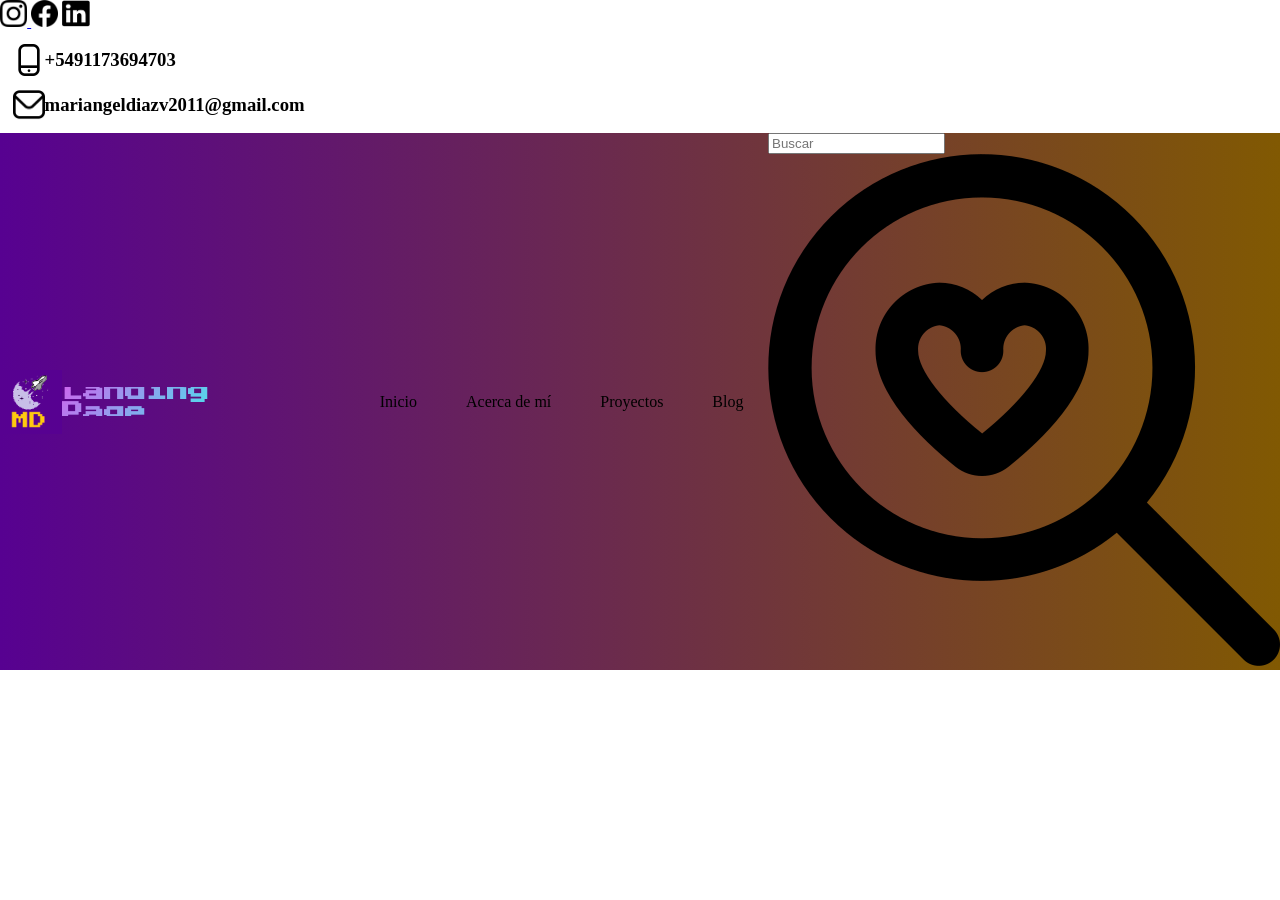
<file: Index.html>
<!DOCTYPE html>
<html lang="en">
  <head>
    <meta charset="UTF-8" />
    <title>LandingPageMD</title>
    <link rel="stylesheet" href="LandingPage.css" />
  </head>
  <body>
    <header class="contact">
        <div id="barraizquierda">
          <a href="https://instagram.com">
            <img src="./img/instagram.png" alt="instagram" />
          </a>
          <a href="https://es-la.facebook.com/">
            <img src="./img/facebook.png" alt="facebook"
          /></a>
          <a
            href="https://www.linkedin.com/in/mariangel-diaz-villanueva-60b20420b/"
          >
            <img src="./img/linkedin.png" alt="linkedin"
          /></a>
        </div>
        <div id="barraderecha">
          <h3>
            <img
              src="./img/telefono-inteligente.png"
              alt="telefono"
            />+5491173694703
          </h3>
          <h3>
            <img src="./img/sobre.png" alt="correo" />
            mariangeldiazv2011@gmail.com
          </h3>
        </div>
    </header>
    <nav class="menu">
      <div id="logo">
        <img src="./img/logodef.png" alt="Logo" />
        <h1>Landing Page</h1>
      </div>
      <div id="lista">
        <ul>
          <li>Inicio</li>
          <li>Acerca de mí</li>
          <li>Proyectos</li>
          <li>Blog</li>
        </ul>
      </div>
      <div id="buscar">
        <input type="text" placeholder="Buscar" />
        <img src="./img/busqueda-corazon.png" alt="buscador" />
      </div>
    </nav>
  </body>
</html>
</file>
<file: LandingPage.css>
/* Globalea*/

:root {
  --grey: rgb(114, 111, 111);
  --purple: rgb(87, 1, 145);
  --orange: rgb(129, 89, 2);
  --lightgrey:  rgb(192, 196, 195);
  --bold: 900;
  --large: 28px;
  --medium: 24px;
  --regular__medium: 21px;
  --regular: 16px;
  --small: 14px;
  --extrasmalll: 12px;
  --extrasmall: 10px;
  --extraextrasmall: 8px;
  --tiny: 6px;
}

@font-face {
  font-family: "pixeles";
  src: url(./fonts/PressStart2P-Regular.ttf);
}


body {
  margin: 0%;
}

main {
  display: flex;
  flex-direction: column;
}

/*Clases*/


/*Navar*/

.menu {
  background-image: linear-gradient(to right, var(--purple), var(--orange));
  display: flex;
  align-items: center;
  position: fixed;
  width: 100%;
  margin-top: 0;
  z-index: 99;
}


.checkbutton {
  float: right;
  cursor: pointer;
  display: none;
  margin-left: 20rem;
  margin-right: 0;
  margin-right: 0.5rem;
}

/*Hero/Carrousel*/

.hero {
  display: flex;
  justify-content: center;
  background-image: url(./img/fondomario.png);
  background-size: cover;
  background-repeat: no-repeat;
  border-top: black 5px solid;
  border-bottom: black 5px solid;
  height: 25rem;
  margin-top: 4rem;
  left: 0;
  right: 0;
}

/*AboutUs*/
.AboutUs {
  display: flex;
  flex-direction: column;
  margin: auto;
  padding: 2% 20% 0 20%;
  font-size: large;
  text-align: justify;
  margin-bottom: 5%;
}

.AboutUs h1 {
  font-family: "pixeles";
  font-size: 20px;
  color: black;
  text-align: center;
}

.border_color {
  height: 4px;
  background-image: linear-gradient(to right, var(--purple), var(--orange));
  width: 100%;
}


/*Cards*/

.TodosLosCards {
  display: flex;
  flex-direction: row;
  gap: 4rem;
  column-gap: 4rem;
  width: 100%;
  justify-content: space-evenly;
}

.cards {
  display: flex;
  flex-direction: column;
  justify-content: center;
  align-items: center;
  padding: 2rem 0;
 
}


.cards h2 {
  font-family: "pixeles";
  text-align: center;
  text-transform: uppercase;
  margin-bottom: 1rem;
  display: flex;
  flex-direction: row;
  gap: 0.3rem;
  align-items: center;
  padding: 0.5rem;
  font-size: var(--medium);
  word-spacing: -10px;
  gap: 1rem;
}

.cards h2 p {
  background-image: linear-gradient(to right, var(--purple), var(--orange));
  background-clip: text;
  -webkit-background-clip: text;
  -webkit-text-fill-color: transparent;
  font-family: "pixeles";
  font-size: var(--medium);
  margin: 0;
}
.cards h3 {
  font-size: var(--large);
  text-align: center;
  max-width: 300px;
  margin-top: 0.3rem;
}

.card {
  display: flex;
  flex-direction: column;
  align-items: center;
  justify-content: center;
  margin: 3rem 0;
  padding: 20px;
  width: 20rem;
  height: 20rem;
}

.card img {
  width: 10rem;
  height: 10rem;
  margin-bottom: 2rem;
  max-height: 100%;
  max-width: 100%;
  margin-bottom: 0;
}

.card p {
  max-width: 300px;
  margin-top: 0.2rem;
  text-align: center;
  font-size: var(--regular__medium);
}

.card_text {
  max-height: 100%;
  padding: 1rem;
  height: 7rem;
}


/*Juegos */
.titulos {
  padding-left: 5%;
  padding-right: 5%;
  font-family: "pixeles";
  padding: auto;
  display: flex;
  flex-direction: row;
  align-items: center;
  font-size: var(--medium);
}

/*jUEGOS Rebaja*/


.juegos__div {
  max-width: 40rem;
  display: flex;
  gap: 10px;
  flex-wrap: wrap;
  flex-direction: row;
  justify-content: space-evenly;
}

.juegos {
  gap: 10px;
  flex-direction: row;
  display: flex;
  align-items: center;
  justify-content: center;
  margin-bottom: 3rem;
}

.juegos h3 {
  margin-bottom: 0;
  margin-top: 0.1rem;
}
.juegos h4 {
  margin-bottom: 0;
  margin-top: 0.1rem;
}

.juegos h1 {
  margin-top: 0;
}

.juegos span {
  font-size: var(--extrasmalll);
}
.juegos img {
  width: 98%;
  height: 120px;
  margin: 0.2rem;
}

.juegos p {
  color: green;
  font-size: var(--medium);
  font-weight: var(--bold);
  margin: 0.5rem 0 0 0;
}

.costo {
  font-size: var(--small);
}

.costo span {
  text-decoration-line: line-through;
  color: var(--grey);
}

.texto {
  max-height: 100%;
  padding: 0.1rem;
  height: 4.5rem;
}

.juego {
  width: 100%;
  border: black solid 2px;
  padding: 1%;
  margin-left: 1%;
  box-shadow: 0 0 20px 2px rgb(0 0 0 / 30%);
  border-radius: 1rem;
  max-height: 19rem;
  max-width: 10rem;
}


/*Juegos arcade*/

.juegos__arcade__div {
  display: flex;
  gap: 10px;
  flex-wrap: wrap;
  flex-direction: row;
  align-items: center;
  justify-content: center;
}

.juegos__arcade {
  display: flex;
  align-items: center;
  justify-content: center;
  margin-bottom: 3rem;
  flex-direction: row;
  flex-wrap: wrap;

}

.juego__arcade{
  width: 100%;
  border: black solid 2px;
  padding: 1%;
  margin-left: 1%;
  box-shadow: 0 0 20px 2px rgb(0 0 0 / 30%);
  border-radius: 1rem;
  max-height: 25rem;
  max-width: 22rem;
}

.juegos__arcade h3 {
  margin-bottom: 0;
  margin-top: 0.1rem;
}

.juegos__arcade h4 {
  margin-bottom: 0;
  margin-top: 0.1rem;
}

.juegos__arcade h1 {
  margin-top: 0;
}

.juegos__arcade span {
  font-size: var(--regular);
}


.juegos__arcade img {
  width: 100%;
  height: 200px;
}

.juegos__arcade p {
  color: green;
  font-size: var(--medium);
  font-weight: var(--bold);
  margin: 0.5rem 0 0 0;
}

.carrito {
  display: flex;
  justify-content: flex-end;
}

.carrito img {
  width: 1.7em;
  height: 1.7em;
  padding-right: 1%;
}

.div_text {  
  max-height: 100%;
  padding: 0.1rem;
  height: 6rem;
  font-size: var(--regular__medium)
}

.costo__arcade {
  font-size: var(--regular__medium);
}

/*Contacto- Footer*/

.contact h1 {
  margin: 0;
}
.contact img {
  width: 1.7em;
  height: 1.7em;
 
}

.contact h3 {
  margin: 0.8rem;
  display: flex;
  flex-direction: row;
  align-items: center;
}

.contacto {
  display: flex;
  flex-direction: row;
  align-items: center;
  gap: 30px;
}



/*ID*/

/*Navar*/

#check{
  display: none;
}

#logo h1 {
  font-family: "pixeles";
  font-size: 1.2em;
  color: rgb(172, 168, 168);
  display: flex;
  align-items: center;
  background-image: linear-gradient(135deg, #cc67ee 0%, #4be1ec 100%);
  background-clip: text;
  -webkit-background-clip: text;
  -webkit-text-fill-color: transparent;
}

#logo {
  display: flex;
  justify-content: flex-start;
  height: 4em;
  width: 5em;
}

#lista {
  width: 100%;
  display: flex;
  align-items: center;
  flex-direction: row;
}

#lista ul {
  width: 88%;
  padding-inline-start: 40%;
  list-style: none;
  display: flex;
  flex-direction: row;
  justify-content:  space-around;
}

#lista a li{
  font-family: "pixeles";
  font-size: 14px;
  margin-right: 8%;
  color: white;  
  text-decoration: none;
  
}


#lista a {
  text-decoration: none;
  
}

#lista li:hover {
  color: #4be1ec;
  cursor: pointer;
}

#login {
  margin: auto;
  display: flex;
  align-items: center;
  justify-content: flex-end;
}

#login img {
  width: 2em;
  height: 2em;
  margin: 0.2em 1.5em 0.2em 1.5em;
  cursor: pointer;
}

/*Section Juegos*/


#juegorebaja {  
  border: black solid 2px;
  padding: 1%;
  box-shadow: 0 0 20px 2px rgba(0, 0, 0, 0.3);
  border-radius: 1rem;
  max-width: 25rem;
  max-height: 40rem;
}

#juegorebaja__img {
  width: 100%;
  height: 300px;
}



#juegorebaja span {
  font-size: var(--regular);
}

#rebajas p {
  height: 4px;
  background-image: linear-gradient(to right, rgb(87, 1, 145), rgb(129, 89, 2));
  width: 100%;
  margin-left: 2%;
}


/*Hero/Carrousel*/

#TextoDePortada {
  font-family: "pixeles";
  max-width: 60%;
  color: white;
  display: flex;
  flex-direction: column;
  padding: 2%;
  margin-right: 7%;
}

#TextoDePortada h1 {
  font-size: 26px;
  background-image: linear-gradient(135deg, #d363f8 0%, #f8fa6d 100%);
  background-clip: text;
  -webkit-background-clip: text;
  -webkit-text-fill-color: transparent;
  color: white;
}

#ImagenDePortada img {
  height: 280px;
  width: 280px;
  padding: 0%;
  margin: 0%;
}



#TextoDePortada button {
  background-image: linear-gradient(to right, var(--purple), var(--orange));
  color: white;
  cursor: pointer;
  padding: 1em;
  width: 15%;
  margin-left: 30%;
  margin-top: 3%;
  box-shadow: 10px 5px 5px black;
  font-family: "pixeles";
}

/*Footer */

#redes {
  display: flex;
  flex-direction: row;
  align-items: center;
  margin-top: 2rem;
}
#redes img{
  margin: 1rem 0.5rem;
}

#titulo{
  display: flex;
  align-items: center;
  gap: 3rem;
  margin-bottom: 1rem;
}

#footer {
  display: flex;
  flex-direction: row;
  justify-content: space-around;
  margin-bottom: 3rem;
  margin-top: 3rem;
}

#mapa {
  width: 30rem;
}

.contact {
  display: flex;
  flex-direction: column;
}


.contacto_div {
  font-size: var(--regular);
  margin: 0;
}

.contact h1 {
  font-size: var(--large);
}

/* Media queries */


@media screen and (max-width: 5000px) {
  /*Navar*/

  #lista a li {
    font-size: var(--medium);
    list-style: none;
  }

  #logo h1 {
    font-size: var(--medium);
  }


  /*Hero */

  .AboutUs p {
    font-size: var(--regular__medium);
  }

  #ImagenDePortada img:hover {  
    transition-duration: 2s;
    transform: rotate(1turn);
  }

  #ImagenDePortada img {
    margin-right: 4rem;
    margin-top: 4rem;
  }


  /*Juegos Arcade y Juegos Rebajas*/

  .juego__arcade {
    max-height: 30rem;
    max-width: 25rem;
  }

  .juegos__arcade__div {
    width: 70%;

  }
  .juegos__div {
    max-width: 50rem;
  }

  .juego {   
    max-height: 25rem;
    max-width: 19rem;
  }


  .texto {
    height: 7.5rem;

  }

  .texto h4 {
    font-size: var(--medium);
  }

  .texto span {
    font-size: var(--regular__medium);
  }

  .costo {
    font-size: var(--medium);
  } 

  .costo span {
    font-size: var(--medium);
  }

  #juegorebaja {
    max-width:  30rem;
    max-height: 50rem;
  }

  #juegorebaja span {
    font-size: var(--medium);
  }

  .div_text span {
    font-size: var(--regular__medium);

  }
  /*Footer*/

  #redes {
    display: flex;
    flex-direction: row;
    align-items: center;
    margin-top: 2rem;
  }
  #redes img{
    margin: 2rem 1rem;
    height: 3rem;
    width: 3rem;
  }
  
  #titulo{
    display: flex;
    align-items: center;
    gap: 3rem;
    margin-bottom: 1rem;
  }
  
  #footer {
    display: flex;
    flex-direction: row;
    justify-content: space-around;
    margin-bottom: 3rem;
    margin-top: 3rem;
  }
  
  #mapa {
    width: 60rem;
    height: 20rem;
  }

  .contact h1 {
    font-size: var(--large);
  } 

  .contact {
    width: 800px;
  }
  .contacto_div {
    font-size: var(--regular__medium);
  }


}
 

@media screen and (max-width: 1650px) {
  
 /*Navar*/

  #lista a li {
   font-size: var(--regular);
  }

  #logo h1 {
   font-size: var(--medium);
  }

  /*cARD*/

  .card_text {
    padding: 0;
  }


  /*Footer*/

  #redes {
    display: flex;
    flex-direction: row;
    align-items: center;
    margin-top: 2rem;
  }

  #redes img{
    margin: 1rem 0.5rem;    
    height: 2rem;
    width: 2rem;

  }
  
  #titulo{
    display: flex;
    align-items: center;
    gap: 3rem;
    margin-bottom: 1rem;
  }
  
  #footer {
    display: flex;
    flex-direction: row;
    justify-content: space-around;
    margin-bottom: 3rem;
    margin-top: 3rem;
  }

  #mapa {
    width: 40rem;
    height: 20rem;
  }

  .contact h1 {
    font-size: var(--medium);
  } 

  .contact {
    width: 600px;
  }
  .contacto_div {
    font-size: var(--regular);
  }
  
  


}


@media screen and (max-width: 1295px) {
  
  /*Navar*/
 
  #lista a li {
   font-size: var(--regular);
  }
 
  #logo h1 {
   font-size: var(--regular__medium);
  }
 
  /*Card*/
  .cards h2 {
    font-size: var(--regular__medium);
    word-spacing: -16px;
  }

  .card_text {
    padding: 0;
  }
  /*Juegos Arcade y Juegos Rebajas*/

  .juego__arcade {
    max-height: 25rem;
    max-width: 20rem;
  }

  .juegos__arcade__div {
    width: 70%;

  }
  .juegos__div {
    max-width: 36rem;
  }

  .juego {   
    max-height: 22rem;
    max-width: 16rem;
  }


  .texto {
    height: 5.5rem;

  }

  .texto h4 {
    font-size: var(--regular);
  }

  .texto span {
    font-size: var(--regular);
  }

  .costo {
    font-size: var(--regular);
  } 

  .costo span {
    font-size: var(--regular);
  }

  #juegorebaja {
    max-width: 25rem;
    max-height: 40rem;
  }

  #juegorebaja span {
    font-size: var(--regular);
  }

  .div_text span {
    font-size: var(--regular);

  }
 
 
   /*Footer*/
 
   #redes {
     display: flex;
     flex-direction: row;
     align-items: center;
     margin-top: 2rem;
   }
 
   #redes img{
     margin: 1rem 0.5rem;    
     height: 2rem;
     width: 2rem;
 
   }
      
   #footer {
     display: flex;
     flex-direction: row;
     justify-content: space-around;
     margin-bottom: 3rem;
     margin-top: 3rem;
   }
 
   #mapa {
     width: 40rem;
     height: 20rem;
   }
 
   .contact h1 {
     font-size: var(--medium);
   } 
 
   .contact {
     width: 600px;
   }
   .contacto_div {
     font-size: var(--small);
   }
   
   
 
 
 }
 

 
@media screen and (max-width: 1075px) {
  
  /*Navar*/ 
 
 
  #lista a li {
   font-size: var(--small);
  }
 
  #logo h1 {
   font-size: var(--regular);
   
  }

  #login img {
    width: 1.5rem;
    height: 1.5rem;
    margin: 0.2em 1em 0.2em 1em;
    cursor: pointer;
  }

  /*Hero*/

  #ImagenDePortada img {
    margin-right: 3rem;
    margin-top: 3rem;
    width: 250px;
  }

  #TextoDePortada  {
    max-width: 50%;
    margin-right: 5%;
  }

  #TextoDePortada h3 {
    font-size: var(--regular);
  }

  #TextoDePortada p {
    font-size: var(--regular);
  }

  #TextoDePortada button {
    width: 25%; 
}
 
  /*Card*/
  .cards h2 {
    font-size: var(--small);
    word-spacing: 0px;
  }

  .cards h2 p{
    font-size: var(--small);
  }

  .cards  h3 {
    font-size: var(--regular);
  }

  .card p {
    font-size: var(--regular);
  }

  .card_text {
    padding: 1rem;
    height: 9rem;
  }

  /*Juegos Arcade y Juegos Rebajas*/

  .precio p {
    font-size: var(--regular__medium);
  }

  .div_text {
    height: 5rem;
    font-size: var(--regular);
  }

  .juego__arcade {
    max-height: 25rem;
    max-width: 18rem;
  }

  .juego__arcade {
    max-height: 25rem;
    max-width: 20rem;
  }

  .juego__arcade p {
    font-size: var(--regular);
  }

  .juego {   
    max-height: 20rem;
    max-width: 13rem;
  }
  .costo span {
    font-size: var(--regular);
  }

  .costo__arcade {
    font-size: var(--regular);
  }
  

  .div_text span {
    font-size: var(--small);

  }

  #juegorebaja {
    max-width: 22rem;
    max-height: 40rem;
  }

  #juegorebaja span {
    font-size: var(--regular);
  }
 
 
   /*Footer*/
 
   
   #redes img{
     margin: 0.5rem 0.5rem;    
     height: 2rem;
     width: 2rem;
 
   }
    
   #mapa {
     width: 40rem;
     height: 20rem;
     margin-right: 3rem;
   }
 
   
 
 
 }


@media screen and (max-width: 1000px) {

  /*Navar*/

  #lista a li {
    font-size: var(--extrasmalll);
  }

  /*Hero*/

  .AboutUs p {
    font-size: var(--regular);
  }

  #TextoDePortada h1 {
    font-size: var(--regular__medium);
  }

  #TextoDePortada h3 {
    font-size: var(--regular);
  }

  #TextoDePortada p {
    font-size: var(--regular);
  }
  /*Card */

  .card_text {
    padding: 0;
  }
  /*Juegos Rebajas y Juegos Arcade*/

  .juego__arcade{
    max-width: 18rem;
  }

  .juegos__div {
    max-width: 33rem;
  }

  #juegorebaja {
    max-width: 20rem;
    max-height: 38rem;
  }

  .titulos {
    font-size: var(--regular__medium);
    margin-bottom: 2rem;
  }

  #redes img {
    margin: 0.3rem 0.3rem;
    height: 1.5rem;
    width: 1.5rem;
  }

  #juegorebaja {
    max-width: 18rem;
    max-height: 35rem;
  }
  .juego {
    max-height: 20rem;
    max-width: 11rem;
  }
  .juegos__div {
    max-width: 28rem;
  }

  .juegos__arcade__div{
    width: 80%;
  }
}


@media screen and (max-width:800px) {

  /*Nav*/
  #lista a li {
    font-size: var(--extrasmalll);
  }
  
  #logo h1 {
    font-size: var(--small);
  }
  .cards h2 {
    font-size: var(--small);
    word-spacing: -3px;
  }

  #login img {
    margin: 0.2em 0.5em 0.2em 0.5em;
  }

  #lista ul {
    padding-inline-start: 30%;
  }

    /*Hero*/

  .titulos {
    font-size: var(--regular);
    margin-bottom: 2rem;
  }
  #juegorebaja {
    max-width: 16rem;
  }
  .juego__arcade {
    max-width: 16rem;
  }

  /*Cards*/

  .cards h2 {
    font-size: var(--extrasmalll);
  }

  .cards h2 p {
    font-size: var(--extrasmalll);
  }

  /*Footer*/

  .contact {
    width: 28rem;
  }

  .contact h1 {
    font-size: var(--regular);
  }
  .contacto_div {
    font-size: var(--extraextrasmall);
  }
  #footer {
    gap: 20px;
  }
  #mapa {
    width: 40rem;
    height: 15rem;
    margin-right: 1.5rem;
  }
}

@media screen and (max-width:700px) {
  /*Nav*/
  #logo img {
    height: 3rem;
    width: 3rem;
  }
  #logo h1 {
    font-size: var(--extrasmalll);
  }
  
  #lista a li {
    font-size: var(--extraextrasmall);
  }

  #login img {
    margin: 0.1em 0.5em;    
    height: 1rem;
    width: 1rem;
  }

  /*Hero*/

  .hero {
    height: 17rem;
  }

  #ImagenDePortada img {
    margin-right: 1.5rem;
    margin-top: 1.5rem;
    width: 150px;
    height: 150px;
  }

  #TextoDePortada h1{
    font-size: var(--small);

  }

  #TextoDePortada h3{
    font-size: var(--extrasmalll);
    
  }

  #TextoDePortada p{
    font-size: var(--extrasmalll);
    
  }
  #TextoDePortada button {
    
    font-size: var(--extraextrasmall);
  }

  /*AboutUs*/

  .AboutUs h1 {
    font-size: var(--small);
  }

  .AboutUs p {
    font-size: var(--extrasmalll);
  }

  /*Card*/

  .cards h2 {
    font-size: var(--extrasmall);
    word-spacing: 0;
  }

  .cards h2 p {
    font-size: var(--extrasmall);
  }

  .card img {
    width: 8rem;
    height: 8rem;
  }

  .card_text {
    padding: 1rem;
    height: 6rem;
  }


  .card {
    margin: 1.5rem 0;
    padding: 10px;
    width: 18rem;
    height: 14rem;
  }

  .card p {
    font-size: var(--small);
  }


  /*Juegos*/

  .juegos {
    display: flex;
    flex-direction: column;
  }


  .div_text {
    height: 6.5rem;
  }

  .div_text h3 {
    font-size: var(--small);
  }
  
  .div_text span {
    font-size: var(--small);
  }

  .juegos p {
    font-size: var(--small);
  }

  .juego__arcade {
    max-width: 11rem;
  }

  #juegorebaja {
    width: 100%;
    border: black solid 2px;
    padding: 1%;
    margin-left: 1%;
    box-shadow: 0 0 20px 2px rgb(0 0 0 / 30%);
    border-radius: 1rem;    
    height: 26rem;
    max-width: 25rem;
  }

  #juegorebaja .juegorebaja_img {
    
    width: 98%;
    height:  13rem;
    margin: 0.2rem
  }
  

  .juegos__arcade__div {
    width: 80%;
  }

  /*Footer*/
  #footer {
    gap: 15px;
  }

  #mapa {
    margin-right: 1.5rem;
  } 
}


@media screen and (max-width: 555px) {
  /*Hero*/

  .hero {
    height: 13rem;
  }

  #TextoDePortada h1{
    font-size: var(--extrasmall);

  }

  #TextoDePortada h3{
    font-size: var(--extraextrasmall);
    
  }

  #TextoDePortada p{
    font-size: var(--extraextrasmall);
    
  }
  #TextoDePortada button {
    
    font-size: var(--tiny);
  }

  #ImagenDePortada img {
    margin-right: 1rem;
    margin-top: 1rem;
  }
  /*Card*/

  .cards h2 {
    font-size: var(--extraextrasmall);
    word-spacing: 0;
  }

  .cards h2 p{
    font-size: var(--extraextrasmall);
    word-spacing: 0;
  }

  .card h3 {
    font-size: var(--extrasmall);
  }
  .card p {
    font-size: var(--extrasmall);
  }

  .titulos {
    font-size: var(--small);
  }

  /*jUEGOS*/

  .juego__arcade {
    max-width: 11rem;
  }

  .div_text span {
    font-size: var(--extrasmalll);
  }

  .div_text {
    height: 6.5rem;
  }

  .juegos__div {
    gap: 0px;
  }

    /*Footer*/
    
  .contact {
    width: 18rem;
  }

  .contacto {
    gap: 0px; 
    display: block;
  }



}



@media screen and (max-width: 491px) {

  /*Nav*/

  a li:hover{
    background: none;
    transition: 1s;
  }

  .checkbutton{
    display: block;
    margin-right: 0;
  }

  #check:checked ~ ul{
    left: 0;
  }

  #lista ul {
    padding-inline-start: 0%;
    width: 100%; 
    list-style: none; 
    display: flex;
    flex-direction: column;
    justify-content: center;
    height: 13rem;
    top: 0;
    margin-top: 4rem;    
    align-items: center;
    justify-content: space-around;
    border-bottom: black 5px solid;     
    border-top: black 5px solid; 
  }
  
  #lista a li {
    font-size: var(--regular);
    
  }

  #lista {
    width: 100%;
    display: flex;
    align-items: center;
    flex-direction: row;
    justify-content: flex-end;
    margin-right: 0.5em;
  }

  #logo {
    height: 3em;
  }

  #lista ul {
    margin-top: 3rem;    
  }

  /*Hero*/

  .hero {
    height: 13rem;
    margin-top: 3rem;
  }

  
  #login img {
    margin: 0.1em 0.5em;
    height: 1rem;
    width: 1rem;
  }

  ul{
    display: block;
    position: fixed;
    width: 100%;
    background-image: url(./img/fondomario.png);
    top: 80px;
    left: -100%;
    transition: all .5s;
 }
  nav ul li{
    margin: 20px 0;
 }
  nav ul li a {
    font-size: 15px;
 }
  /*Juegos*/
  .juegos__div {
    max-width: 40rem;
    display: flex;
    gap: 10px;
    flex-direction: column;
    justify-content: space-evenly;
  }

  .juego {
    max-width: 16rem;
    height: 20rem;
  }

  .juego__arcade {
    max-width: 16rem;
  }
  
  .div_text {
    height: 4.5rem;
  }
  
  #juegorebaja {
    height: 20rem;
    max-width: 16rem;
  }

  #juegorebaja .juegorebaja_img {
    width: 98%;
    height: 136px;
    margin: 0.2rem;
  }

  
}


@media screen and (max-width: 480px) {

  /*Nav*/
  html {
    width: 100%;
    position: absolute;
  }

  #logo h1 {
    font-size: var(--extraextrasmall);
  }

  .checkbutton{    
  margin-left: 3rem;
  margin-right: 0;
  margin-right: 0.5rem;
  }

  #lista{    
    display: block;
  }

  
  
}

@media screen and (max-width: 360px) {
  
  /*Nav*/
  html {
    width: 100%;
    position: absolute;
  }

  #logo {
    display: flex;
    justify-content: flex-start;
    height: 3em;
    width: 5em;
  }

  #lista {
    display: block;
    width: 13rem;
  }

  #login {
    margin: 0;
  }

  
  #lista ul {
    margin-top: 3rem;    
  }

  /*Hero*/

  .hero {
    height: 13rem;
    margin-top: 3rem;
  }

  #TextoDePortada button {
    width: 44%;
    margin-left: 20%;
  }

  /*Card*/

  .cards h2 {
    font-size: var(--tiny);
    word-spacing: -2px;
    gap: 0.5rem;
  }

  .cards h2 p {
    font-size: var(--tiny);
  }

  .TodosLosCards {
   gap: 0;
   column-gap: 0;
  }
  .titulos {
    font-size: var(--extrasmall);
  }
  .cards h3 {
    font-size: var(--extrasmall);
  } 

}

@media screen and (max-width: 340px) {
  .checkbutton {
    margin-left: 2rem;
  }

  #lista {
    width: 8rem;
  }

  /*Hero*/

  #TextoDePortada h1{
    font-size: var(--extrasmall);

  }

  #TextoDePortada h3{
    font-size: var(--tiny);
    
  }

  #TextoDePortada p{
    font-size: var(--tiny);
    
  }
  #TextoDePortada button {
    
    font-size: var(--tiny);
  }

  #ImagenDePortada img {
    margin-right: 0.5rem;
    margin-top: 0.5rem;
  }
  /*Card*/

  .cards h2 {
    display: block;
  }
  .cards h2 p{
    margin-top: 0.2rem;
  }

  .card_text {
    padding: 0.2rem;
  }

  /*Juego*/

  .juego {
    max-width: 14rem;
  }

  #juegorebaja {
    max-width: 14rem;
  }

  /*Footer*/
  .contacto_div {
    font-size: var(--tiny);
  }

  .contact h1 {
    font-size: var(--extrasmalll);
  }

  .contact {
    width: 16rem;
  }

  #footer {
    gap: 15px;
  }
  #mapa {
   margin-right: 0.5rem;
  }

  #redes img {
    margin: 0.2rem 0.2rem;
    height: 1rem;
    width: 1rem;
  }
}
</file>
